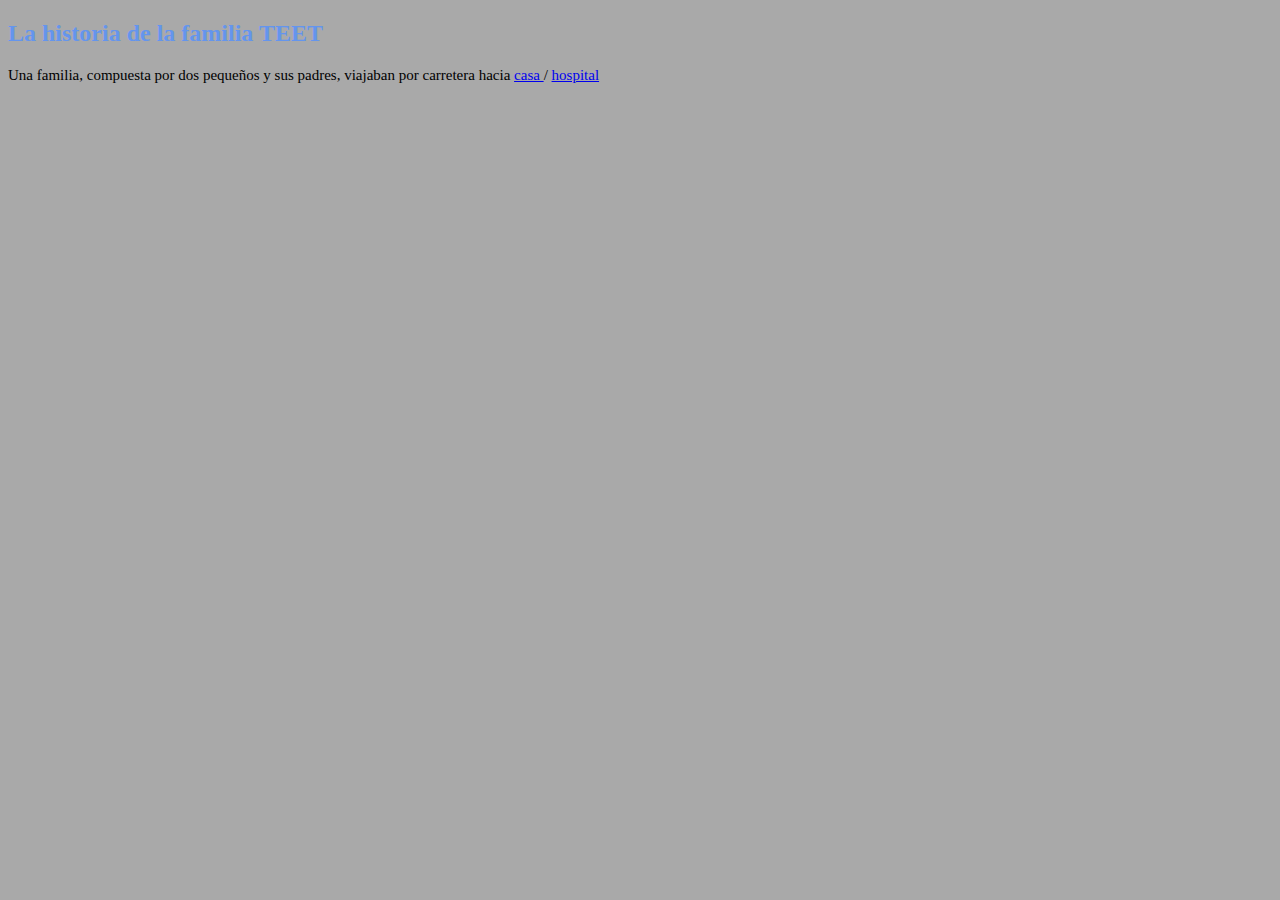
<file: historia/index.html>
<!DOCTYPE html>
<html>
  <head>
    <title>Elije tu propia aventura</title>
    <link rel="stylesheet" href="estilos_historia.css" type="text/css">
  </head>

  <body>
    <h2>La historia de la familia TEET</h2>
    <p>
      Una familia, compuesta por dos pequeños y sus padres, viajaban por
      carretera hacia <a href="./aventura_historia_2.html"> casa </a> /
      <a href="./aventura_historia_3.html">hospital</a>
    </p>
  </body>
</html>
</file>
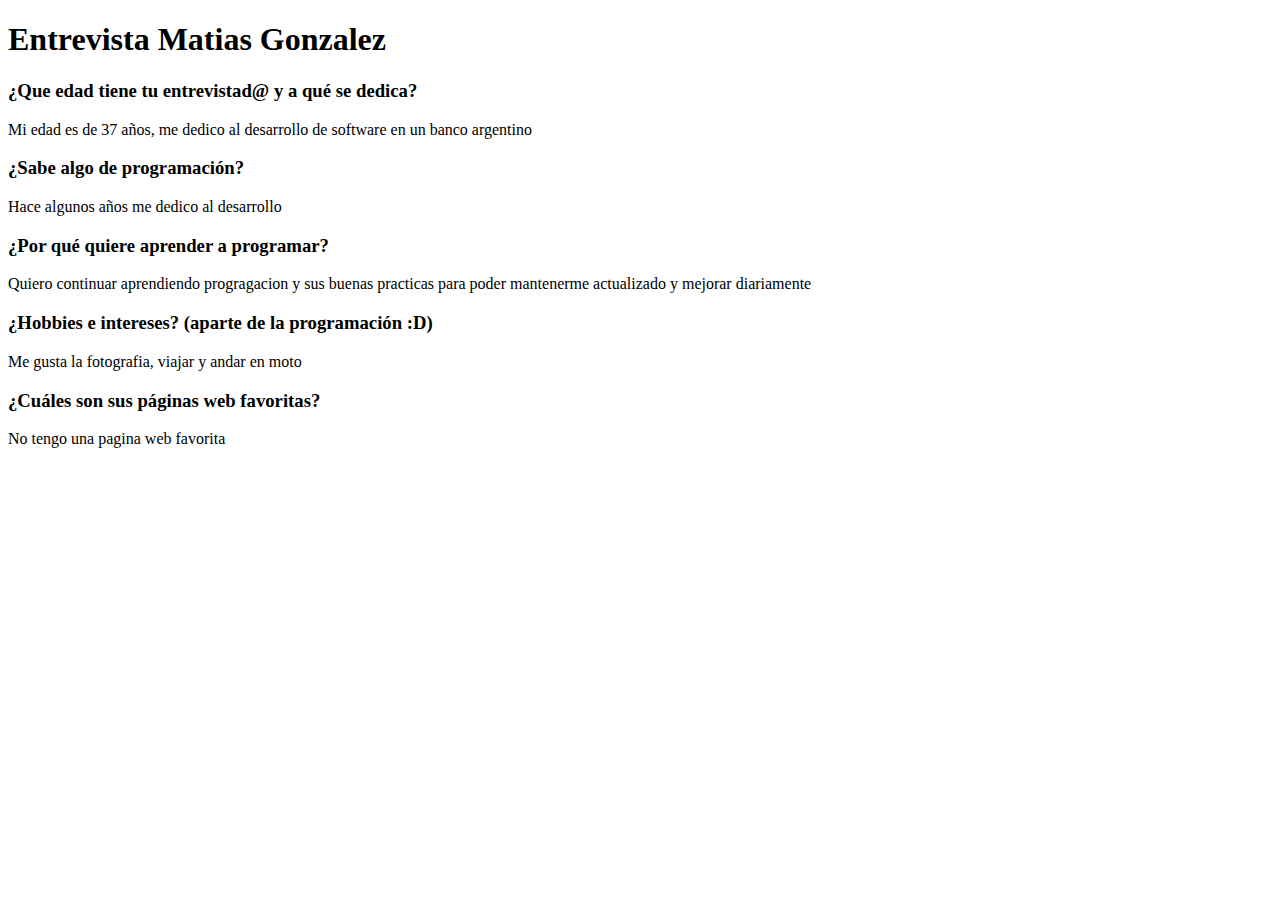
<file: bio.html>
<!DOCTYPE html>
<html>
  <head>
    <title>Entrevista</title>
  </head>

  <body>
    <h1>Entrevista Matias Gonzalez</h1>

    <h3>¿Que edad tiene tu entrevistad@ y a qué se dedica?</h3>
    <p> Mi edad es de 37 años, me dedico al desarrollo de software en un banco argentino</p>

    <h3>¿Sabe algo de programación?</h3>
    <p>Hace algunos años me dedico al desarrollo</p>

    <h3>¿Por qué quiere aprender a programar?</h3>
    <p>Quiero continuar aprendiendo progragacion y sus buenas practicas para poder mantenerme actualizado y mejorar diariamente</p>

    <h3>¿Hobbies e intereses? (aparte de la programación :D)</h3>
    <p>Me gusta la fotografia, viajar y andar en moto</p>

    <h3>¿Cuáles son sus páginas web favoritas?</h3>
    <p>No tengo una pagina web favorita</p>
  </body>
</html>
</file>
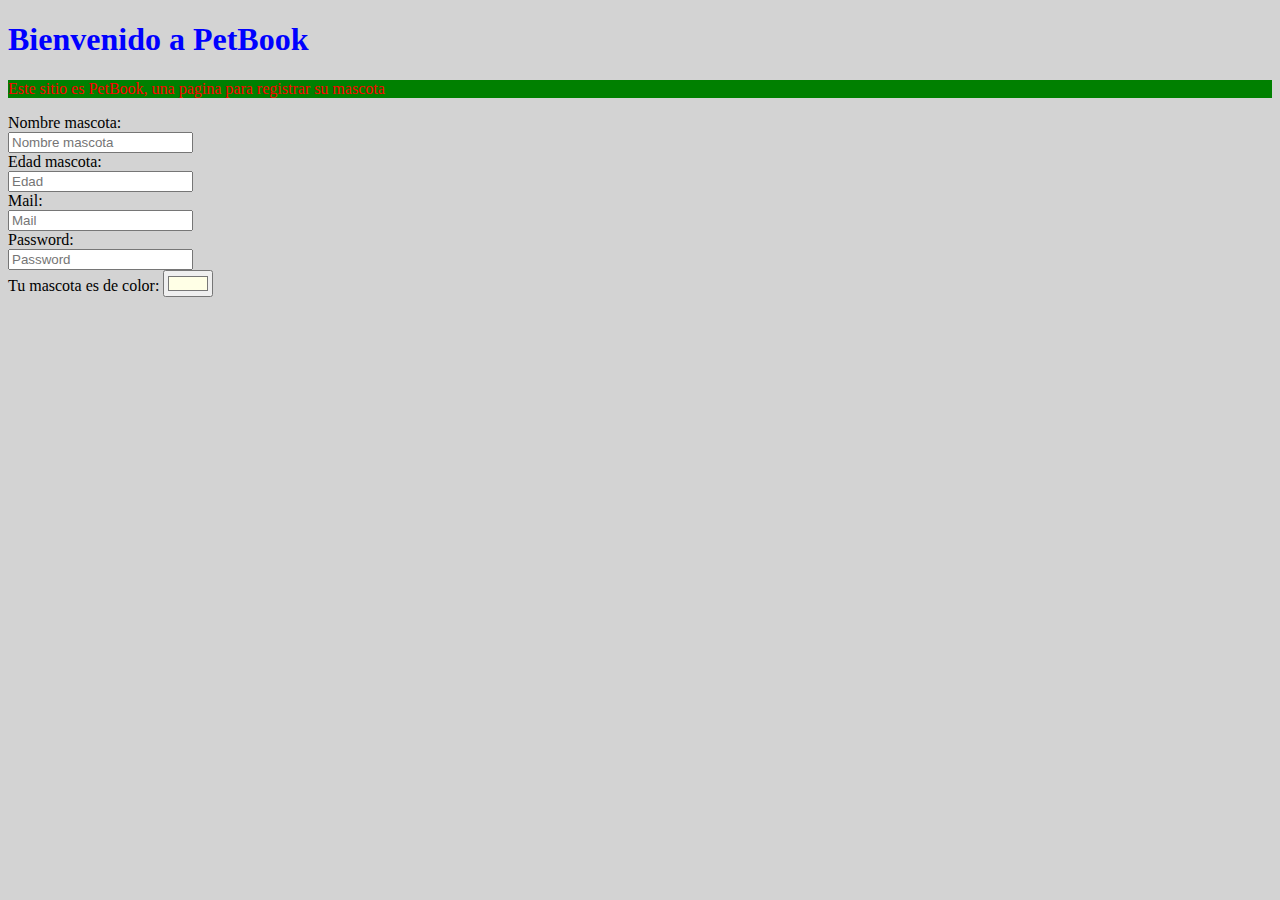
<file: formulario.html>
<!DOCTYPE html>
<html>
  <head>
    <title>Formulario</title>
    <link rel="stylesheet" href="mis_estilos.css" type="text/css">
  </head>

  <body>
    <h1>Bienvenido a PetBook</h1>
    <p>Este sitio es PetBook, una pagina para registrar su mascota</p>
    <form>
      <label for="NombreMascota">Nombre mascota:</label><br />
      <input
        type="text"
        id="NombreMascota"
        placeholder="Nombre mascota"
        required
      /><br />

      <label for="EdadeMascota">Edad mascota:</label><br />
      <input type="number" id="EdaMascota" placeholder="Edad" required /><br />

      <label for="Mail">Mail:</label><br />
      <input type="text" id="Mail" placeholder="Mail" required /><br />

      <label for="Password">Password:</label><br />
      <input
        type="password"
        id="Password"
        placeholder="Password"
        required
      /><br />

      <label for="ColorMascota">Tu mascota es de color:</label>
      <input
        type="color"
        id="ColorMascota"
        name="ColorMascota"
        value="#ffffe6"
        required
      /><br />
    </form>
  </body>
</html>
</file>
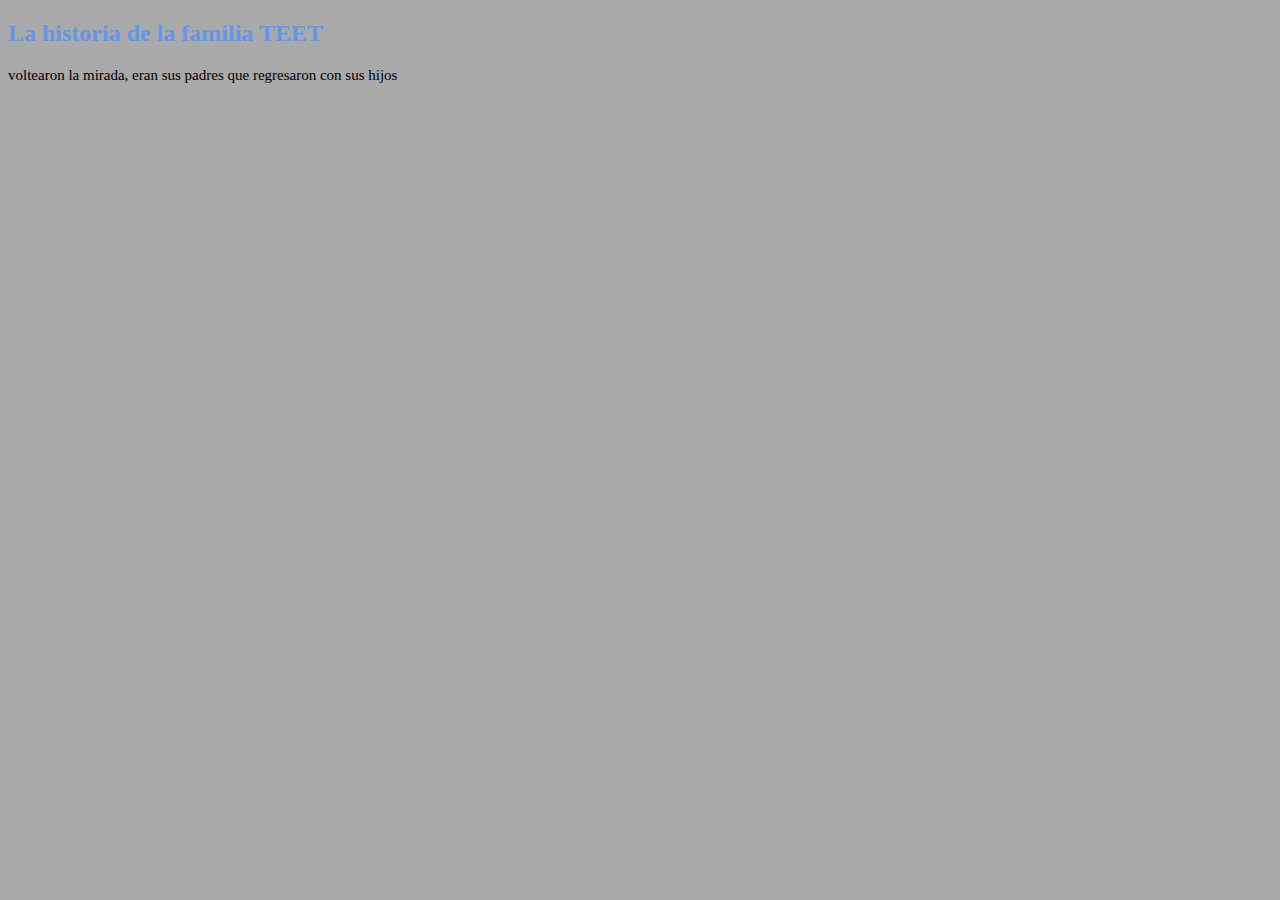
<file: historia/aventura_final.html>
<!DOCTYPE html>
<html>
  <head>
    <title>Elije tu propia aventura</title>
    <link rel="stylesheet" href="estilos_historia.css" type="text/css">
  </head>

  <body>
    <h2>La historia de la familia TEET</h2>
    <p>voltearon la mirada, eran sus padres que regresaron con sus hijos</p>
  </body>
</html>
</file>
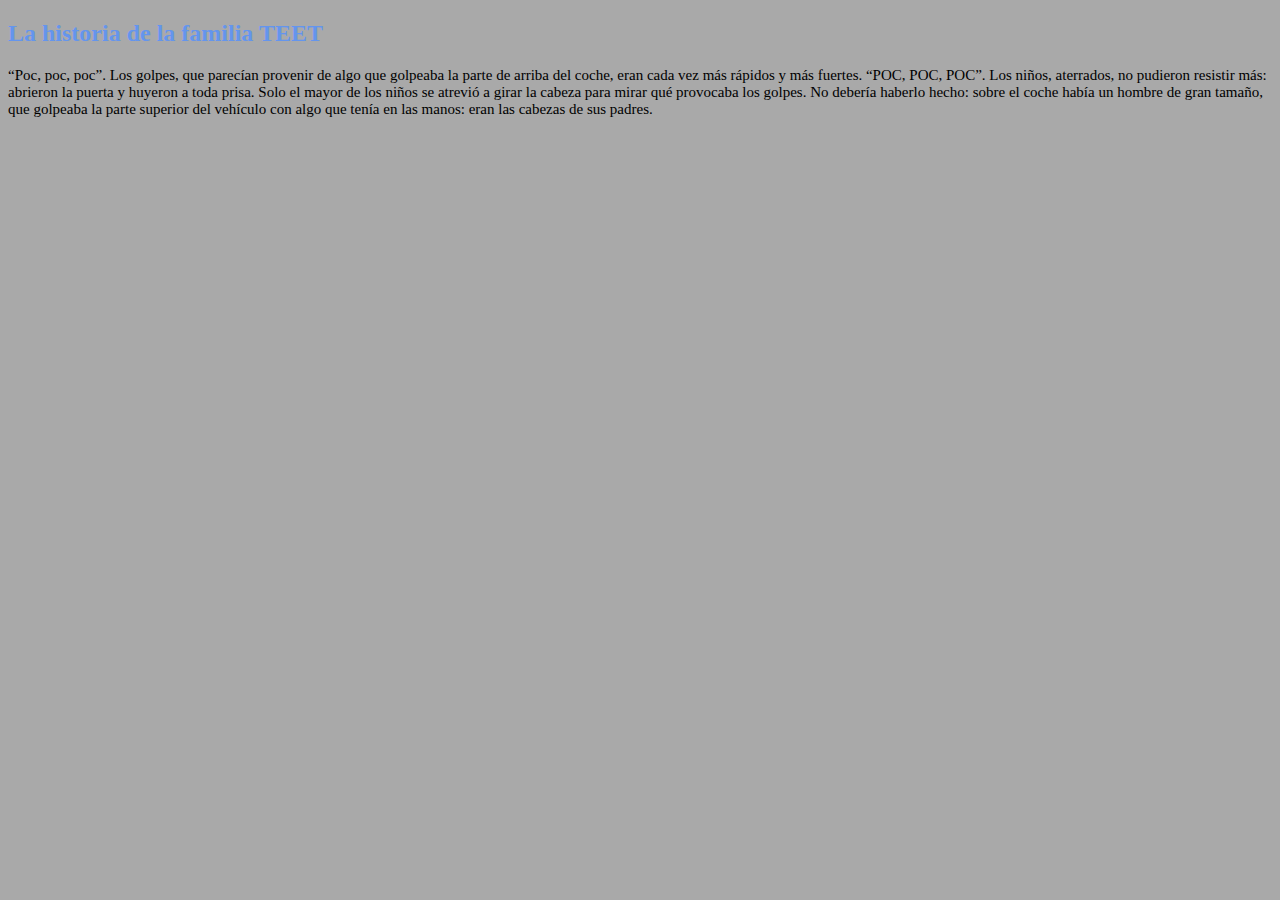
<file: historia/aventura_final_2.html>
<!DOCTYPE html>
<html>
  <head>
    <title>Elije tu propia aventura</title>
    <link rel="stylesheet" href="estilos_historia.css" type="text/css">  
</head>

  <body>
    <h2>La historia de la familia TEET</h2>
    <p>
      “Poc, poc, poc”. Los golpes, que parecían provenir de algo que golpeaba la
      parte de arriba del coche, eran cada vez más rápidos y más fuertes. “POC,
      POC, POC”. Los niños, aterrados, no pudieron resistir más: abrieron la
      puerta y huyeron a toda prisa. Solo el mayor de los niños se atrevió a
      girar la cabeza para mirar qué provocaba los golpes. No debería haberlo
      hecho: sobre el coche había un hombre de gran tamaño, que golpeaba la
      parte superior del vehículo con algo que tenía en las manos: eran las
      cabezas de sus padres.
    </p>
  </body>
</html>
</file>
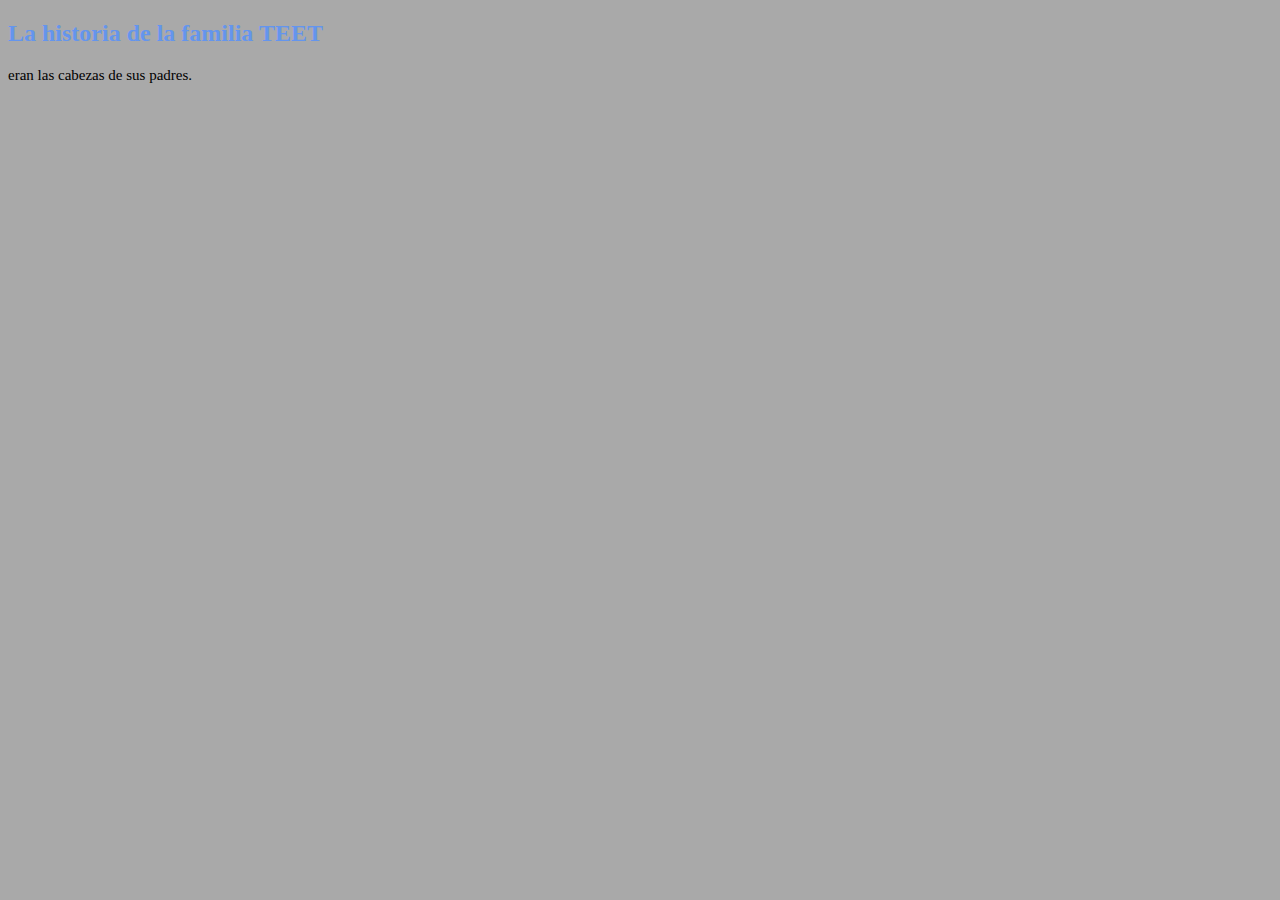
<file: historia/aventura_final_3.html>
<!DOCTYPE html>
<html>
  <head>
    <title>Elije tu propia aventura</title>
    <link rel="stylesheet" href="estilos_historia.css" type="text/css">  
  </head>

  <body>
    <h2>La historia de la familia TEET</h2>
    <p>eran las cabezas de sus padres.</p>
  </body>
</html>
</file>
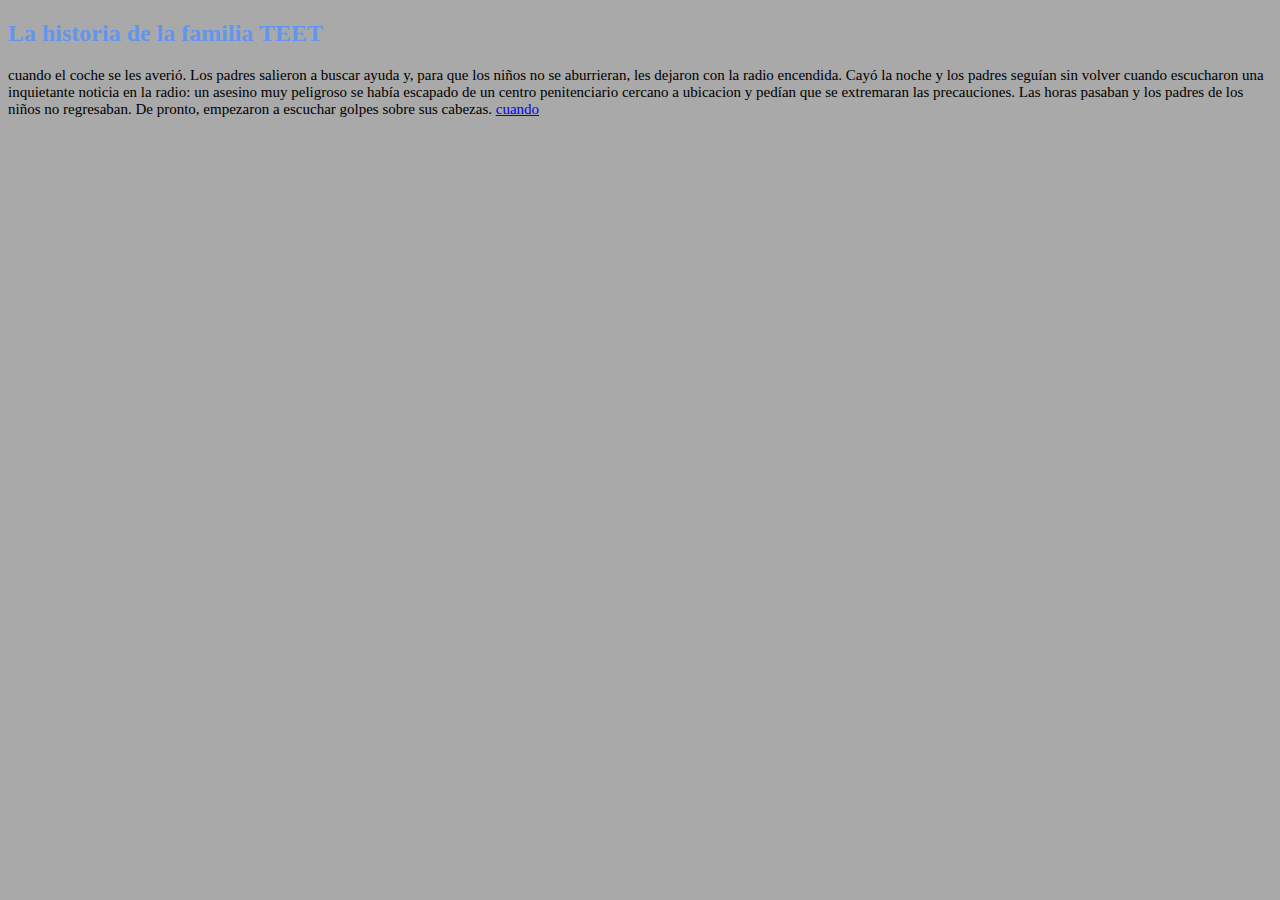
<file: historia/aventura_historia_2.html>
<!DOCTYPE html>
<html>
  <head>
    <title>Elije tu propia aventura</title>
    <link rel="stylesheet" href="estilos_historia.css" type="text/css">
  </head>

  <body>
    <h2>La historia de la familia TEET</h2>
    <p>
      cuando el coche se les averió. Los padres salieron a buscar ayuda y, para
      que los niños no se aburrieran, les dejaron con la radio encendida. Cayó
      la noche y los padres seguían sin volver cuando escucharon una inquietante
      noticia en la radio: un asesino muy peligroso se había escapado de un
      centro penitenciario cercano a ubicacion y pedían que se extremaran las
      precauciones. Las horas pasaban y los padres de los niños no regresaban.
      De pronto, empezaron a escuchar golpes sobre sus cabezas.
      <a href="./aventura_final_2.html"> cuando</a>
    </p>
  </body>
</html>
</file>
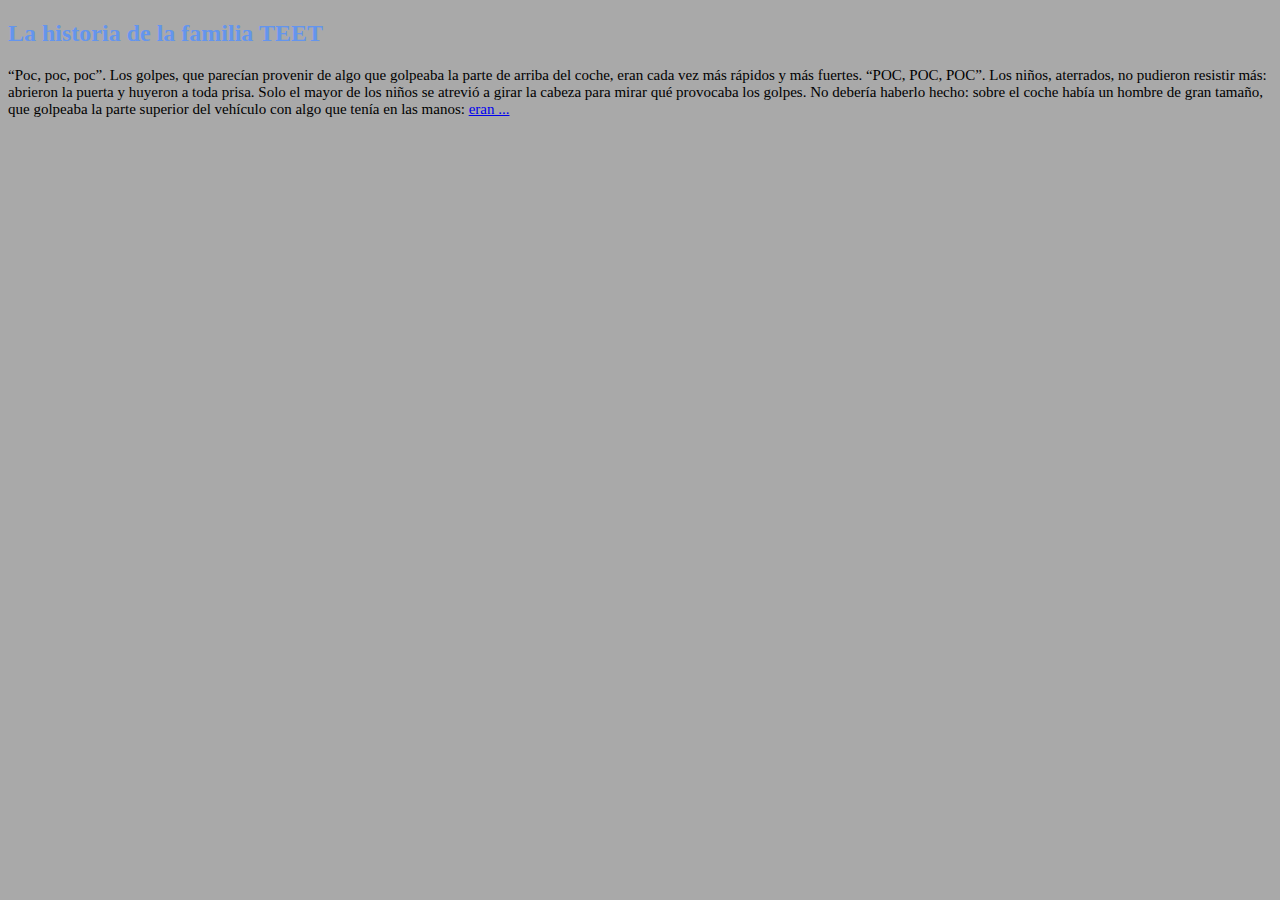
<file: historia/aventura_historia_3.html>
<!DOCTYPE html>
<html>
  <head>
    <title>Elije tu propia aventura</title>
    <link rel="stylesheet" href="estilos_historia.css" type="text/css">  
</head>

  <body>
    <h2>La historia de la familia TEET</h2>
    <p>
      “Poc, poc, poc”. Los golpes, que parecían provenir de algo que golpeaba la
      parte de arriba del coche, eran cada vez más rápidos y más fuertes. “POC,
      POC, POC”. Los niños, aterrados, no pudieron resistir más: abrieron la
      puerta y huyeron a toda prisa. Solo el mayor de los niños se atrevió a
      girar la cabeza para mirar qué provocaba los golpes. No debería haberlo
      hecho: sobre el coche había un hombre de gran tamaño, que golpeaba la
      parte superior del vehículo con algo que tenía en las manos:
      <a href="./aventura_final_3.html"> eran ... </a>
    </p>
  </body>
</html>
</file>
<file: historia/estilos_historia.css>
p{
    font-size: 15px;
}
h2{
    color: cornflowerblue;
}
body{
    background-color: darkgrey;
}
link{
    color: red;
}
</file>
<file: mis_estilos.css>
body {
        background-color: lightgrey;
      }
      h1 {
        color: blue;
      }
      h2 {
        color: #ba521f;
      }
      h3 {
        color: rgb(120, 234, 88);
      }
      p {
        color: red;
        background-color: green;
      }
      image {
        height: 100px;
        width: 100px;
      }
</file>
